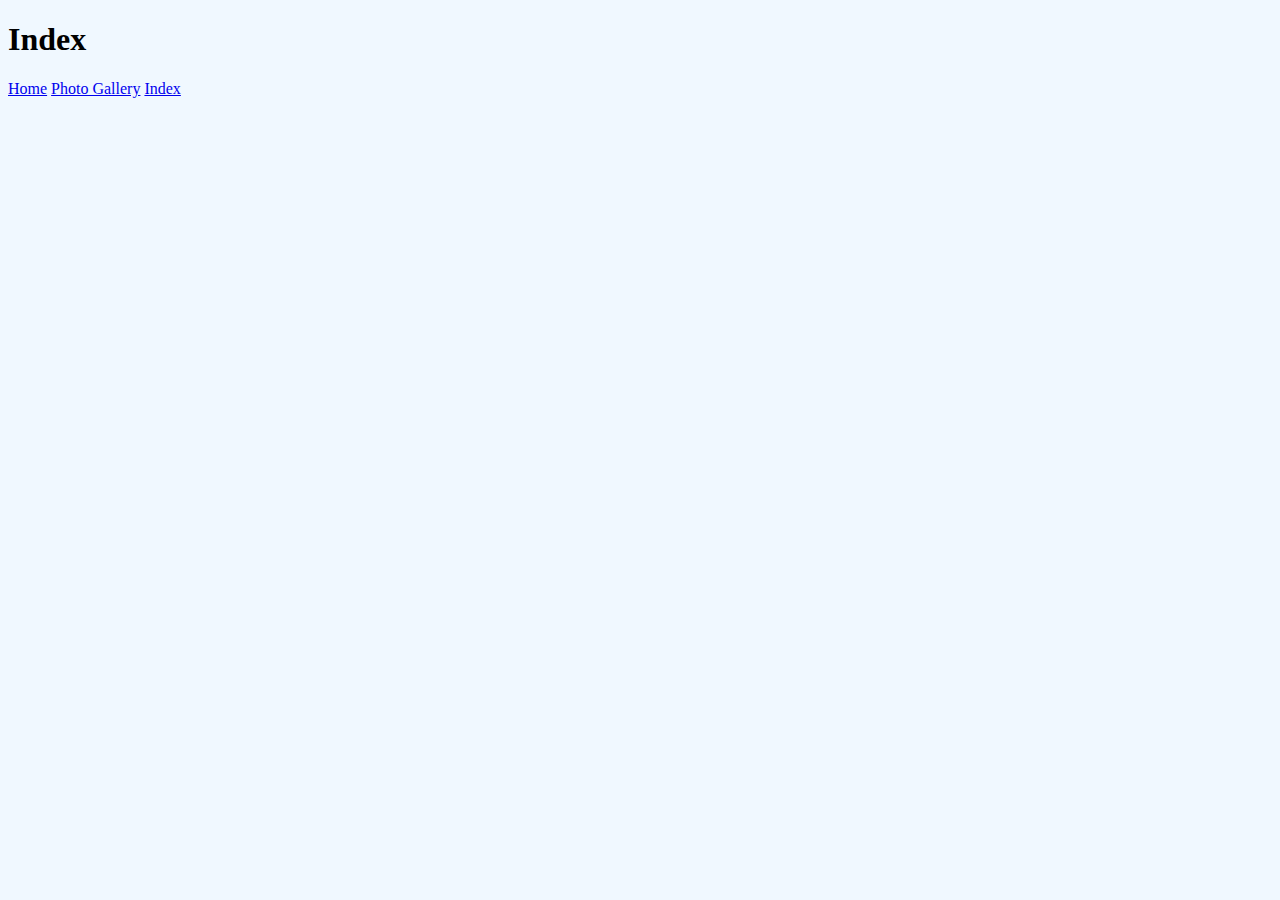
<file: index.html>
<!DOCTYPE html>
<html lang="en">
  <head>
    <meta charset="UTF-8" />
    <meta http-equiv="X-UA-Compatible" content="IE=edge" />
    <meta name="viewport" content="width=device-width, initial-scale=1.0" />
    <link rel="stylesheet" href="css/styles.css" />
    <title>Index | Simple Travel Site</title>
  </head>
  <body>
    <h1>Index</h1>
    <header>
      <a href="HTML-elements.html">Home</a>
      <a href="photo-gallery.html" target="_blank">Photo Gallery</a>
      <a href="index.html" target="_blank">Index</a>
    </header>
  </body>
</html>
</file>
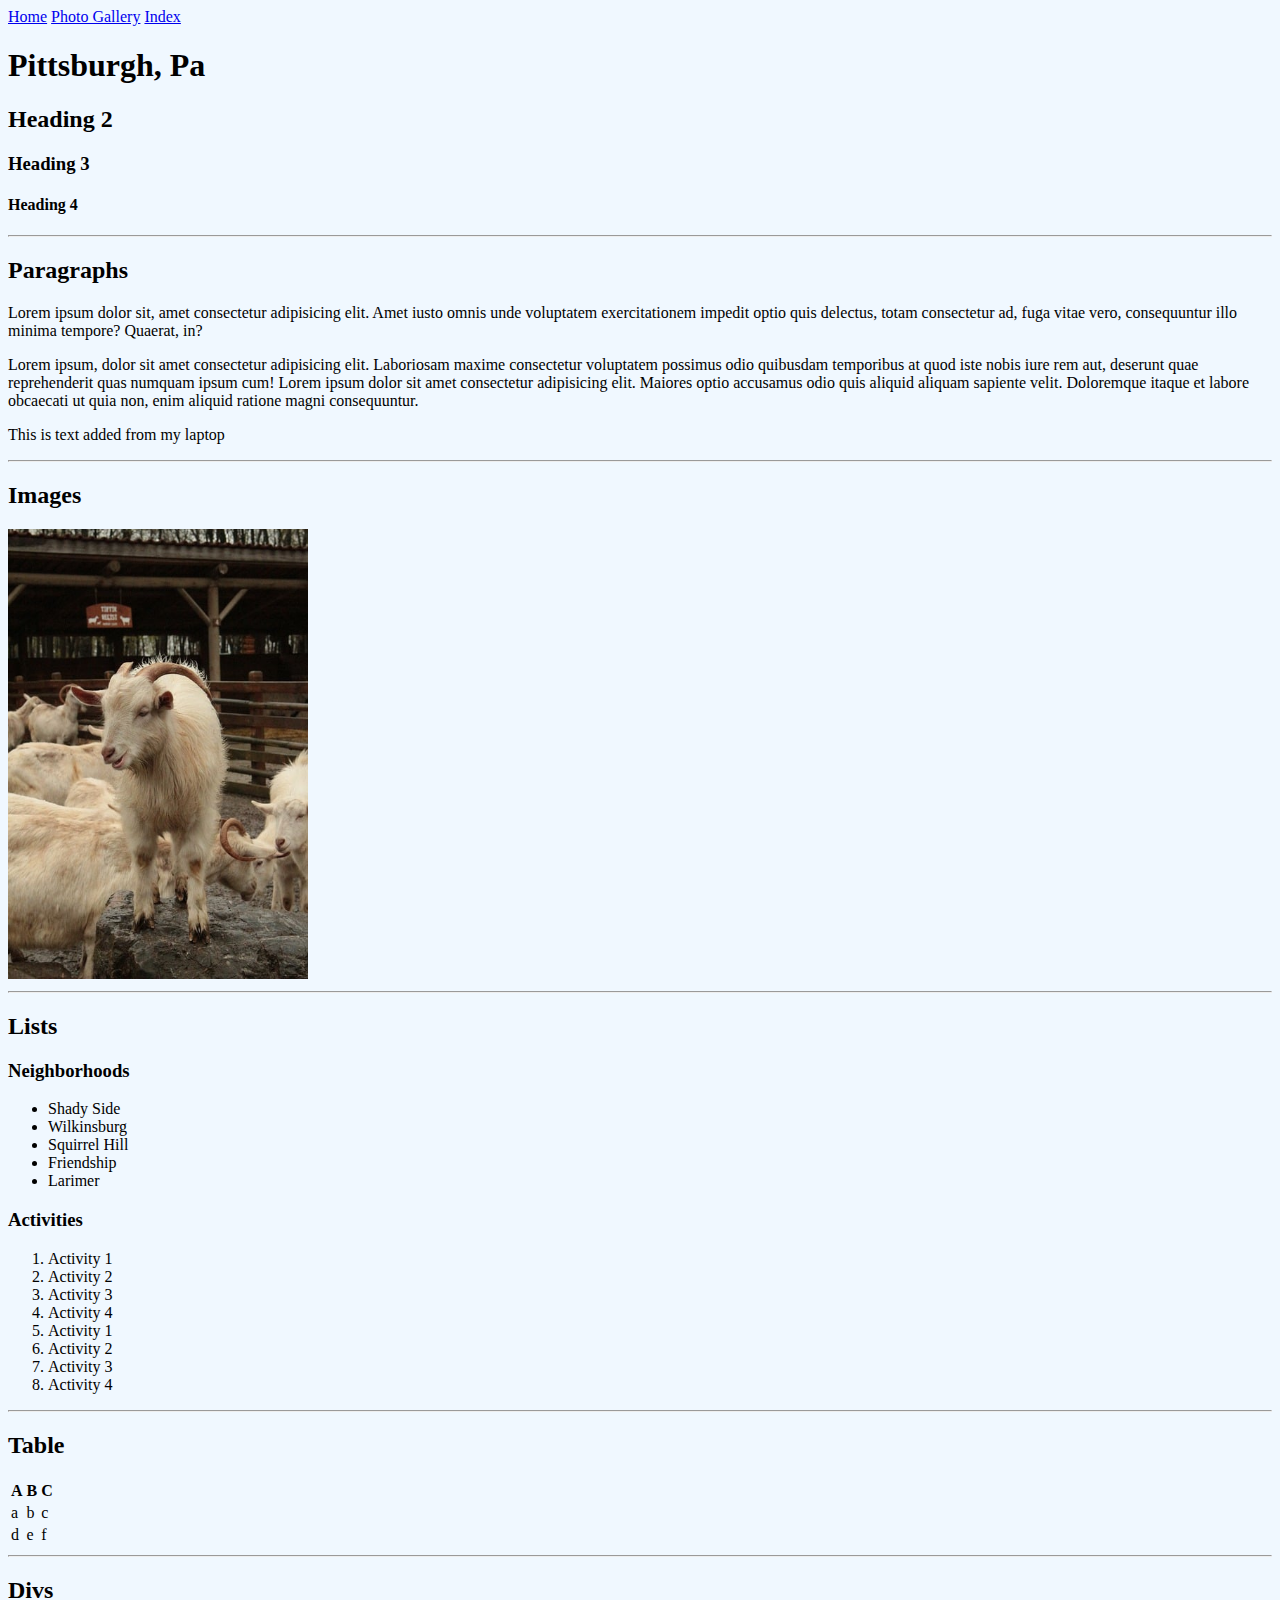
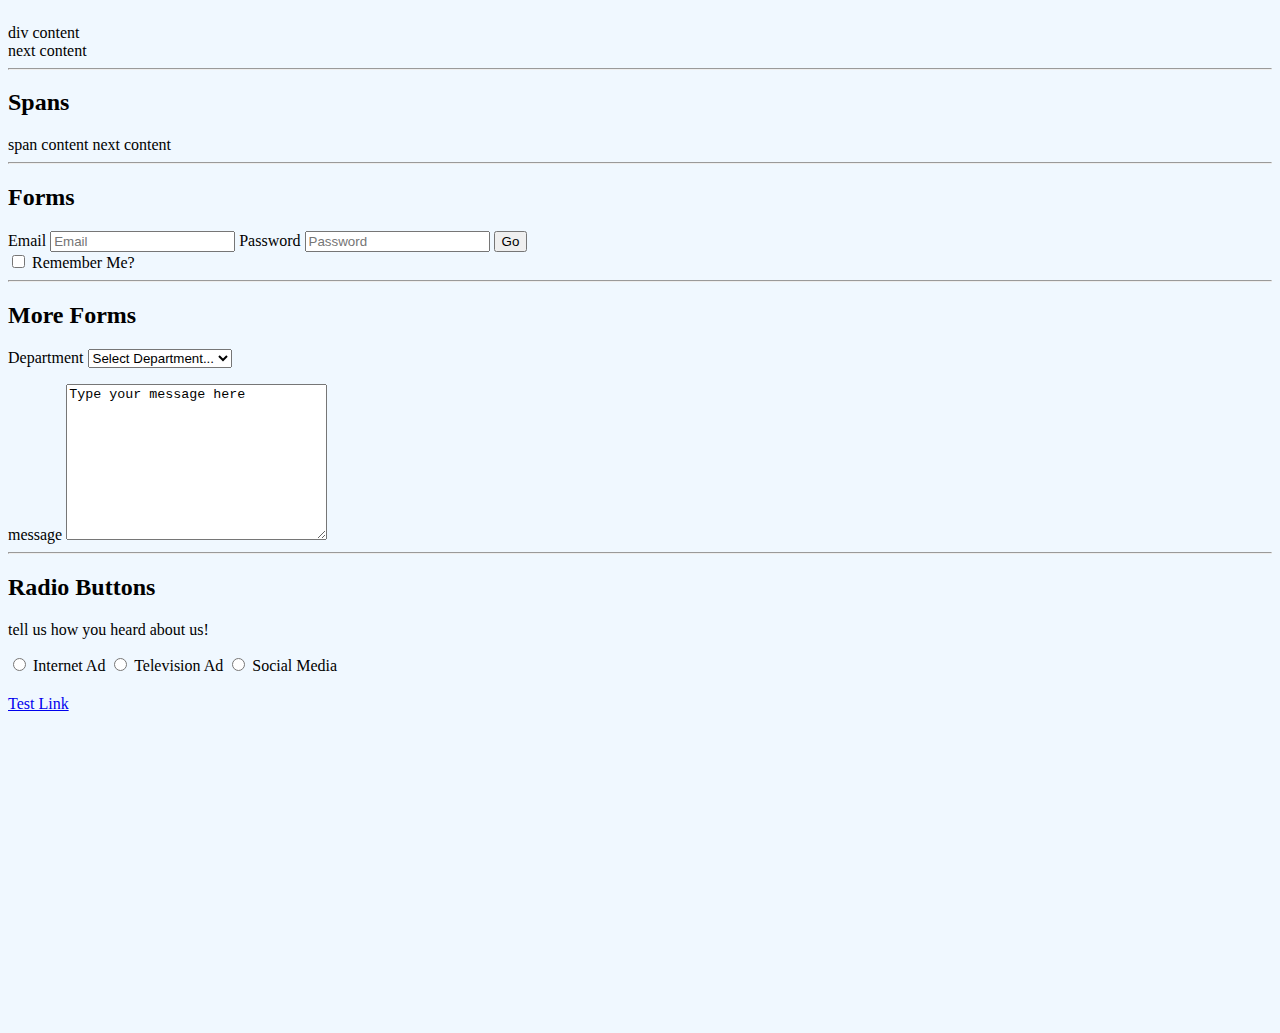
<file: html-elements.html>
<!DOCTYPE html>
<html lang="en">
  <head>
    <meta charset="UTF-8" />
    <meta http-equiv="X-UA-Compatible" content="IE=edge" />
    <meta name="viewport" content="width=device-width, initial-scale=1.0" />
    <title>Simple Travel Site</title>
    <link rel="stylesheet" href="css/styles.css" />
  </head>
  <body style="margin-bottom: 20em">
    <header>
      <a href="HTML-elements.html">Home</a>
      <a href="photo-gallery.html" target="_blank">Photo Gallery</a>
      <a href="index.html" target="_blank">Index</a>
    </header>

    <main>
      <h1 id="heading" class="highlight">Pittsburgh, Pa</h1>
      <h2>Heading 2</h2>
      <h3>Heading 3</h3>
      <h4>Heading 4</h4>

      <hr />

      <h2>Paragraphs</h2>
      <div title="Introduction">
        Lorem ipsum dolor sit, amet consectetur adipisicing elit. Amet iusto omnis unde voluptatem exercitationem impedit optio quis
        delectus, totam consectetur ad, fuga vitae vero, consequuntur illo minima tempore? Quaerat, in?
      </div>

      <p>
        Lorem ipsum, dolor sit amet consectetur adipisicing elit. Laboriosam maxime consectetur voluptatem possimus odio quibusdam
        temporibus at quod iste nobis iure rem aut, deserunt quae reprehenderit quas numquam ipsum cum! Lorem ipsum dolor sit amet
        consectetur adipisicing elit. Maiores optio accusamus odio quis aliquid aliquam sapiente velit. Doloremque itaque et labore
        obcaecati ut quia non, enim aliquid ratione magni consequuntur.
      </p>

      <p>This is text added from my laptop</p>

      <hr />

      <h2>Images</h2>

      <a href="https://pixabay.com/photos/goat-sheep-horns-mammal-farming-7874883/" target="_blank"
        ><img class="goat-pic" src="images/goat-img.jpg" alt="Goat Image"
      /></a>

      <hr />

      <h2>Lists</h2>

      <h3>Neighborhoods</h3>

      <ul>
        <li>Shady Side</li>
        <li>Wilkinsburg</li>
        <li>Squirrel Hill</li>
        <li>Friendship</li>
        <li>Larimer</li>
      </ul>
      <h3>Activities</h3>
      <ol>
        <li>Activity 1</li>
        <li>Activity 2</li>
        <li>Activity 3</li>
        <li>Activity 4</li>
        <li>Activity 1</li>
        <li>Activity 2</li>
        <li>Activity 3</li>
        <li>Activity 4</li>
      </ol>

      <hr />

      <h2>Table</h2>
      <table>
        <tr class="row" id="header-row">
          <th>A</th>
          <th>B</th>
          <th>C</th>
        </tr>
        <tr class="row">
          <td>a</td>
          <td>b</td>
          <td>c</td>
        </tr>
        <tr class="row">
          <td>d</td>
          <td>e</td>
          <td>f</td>
        </tr>
      </table>

      <hr />

      <h2>Divs</h2>
      div content
      <div>next content</div>
      <hr />

      <h2>Spans</h2>
      span content <span>next content</span>

      <hr />

      <h2>Forms</h2>
      <div>
        <div>
          <form>
            <label for="email-input">Email</label>
            <input id="email-input" type="text" placeholder="Email" title="enter email" />

            <label for="password">Password</label>
            <input type="password" name="password" id="password" placeholder="Password" />

            <button>Go</button>
          </form>
        </div>
        <div>
          <input type="checkbox" name="rememberMe" id="rememberMe" />
          <label for="rememberMe">Remember Me?</label>
        </div>
      </div>

      <hr />

      <h2>More Forms</h2>
      <div>
        <form>
          <label for="department">Department</label>
          <select name="department" id="department-drop-down">
            <option value="select">Select Department...</option>
            <option value="hr">Human Resources</option>
            <option value="cs">Customer Service</option>
            <option value="pr">Public Relations</option>
            <option value="support">Customer Support</option>
          </select>
        </form>
      </div>
      <label for="message">message</label>
      <textarea style="margin-top: 16px" name="message" id="message" cols="30" rows="10">Type your message here</textarea>

      <hr />

      <h2>Radio Buttons</h2>
      <p>tell us how you heard about us!</p>
      <div style="display: block">
        <input type="radio" name="referral-source" id="referral-source" />
        <label for="internet">Internet Ad</label>
        <input type="radio" name="referral-source" id="referral-source" />
        <label for="television">Television Ad</label>
        <input type="radio" name="referral-source" id="referral-source" />
        <label for="social-media">Social Media</label>
      </div>
    </main>

    <footer style="margin-top: 20px">
      <a href="index.html" target="_blank">Test Link</a>
    </footer>
  </body>
</html>
</file>
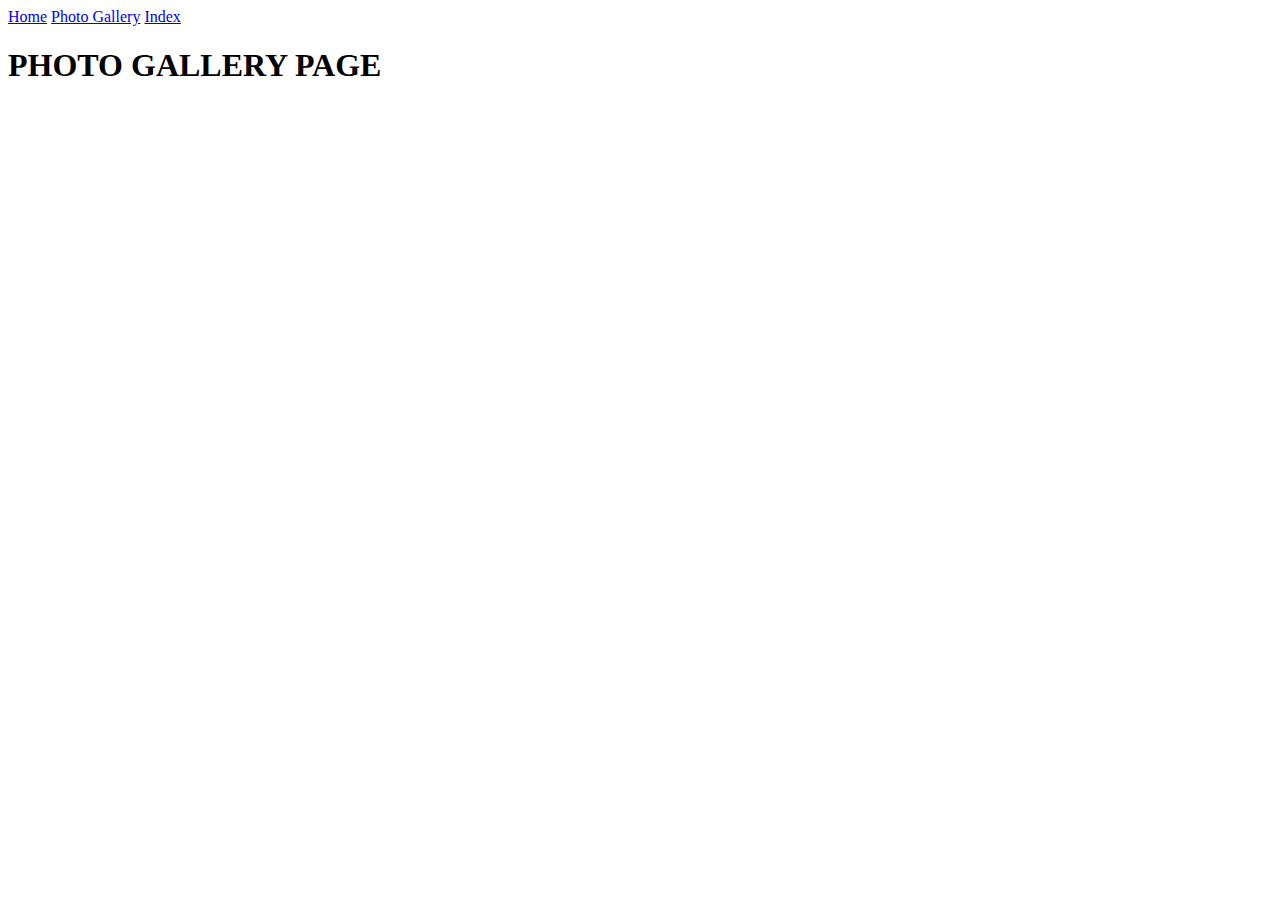
<file: photo-gallery.html>
<!DOCTYPE html>
<html lang="en">
  <head>
    <meta charset="UTF-8" />
    <meta http-equiv="X-UA-Compatible" content="IE=edge" />
    <meta name="viewport" content="width=device-width, initial-scale=1.0" />
    <title>Photo Gallery | Simple Travel Site</title>
  </head>
  <body>
    <header>
      <a href="html-elements.html" title="html">Home</a>
      <a href="photo-gallery.html" target="_blank">Photo Gallery</a>
      <a href="index.html" target="_blank">Index</a>
      <h1>PHOTO GALLERY PAGE</h1>
    </header>
    <main></main>
    <footer></footer>
  </body>
</html>
</file>
<file: css/styles.css>
body {
    background-color: aliceblue;
}

.goat-pic {
    height: 450px;
}
</file>
